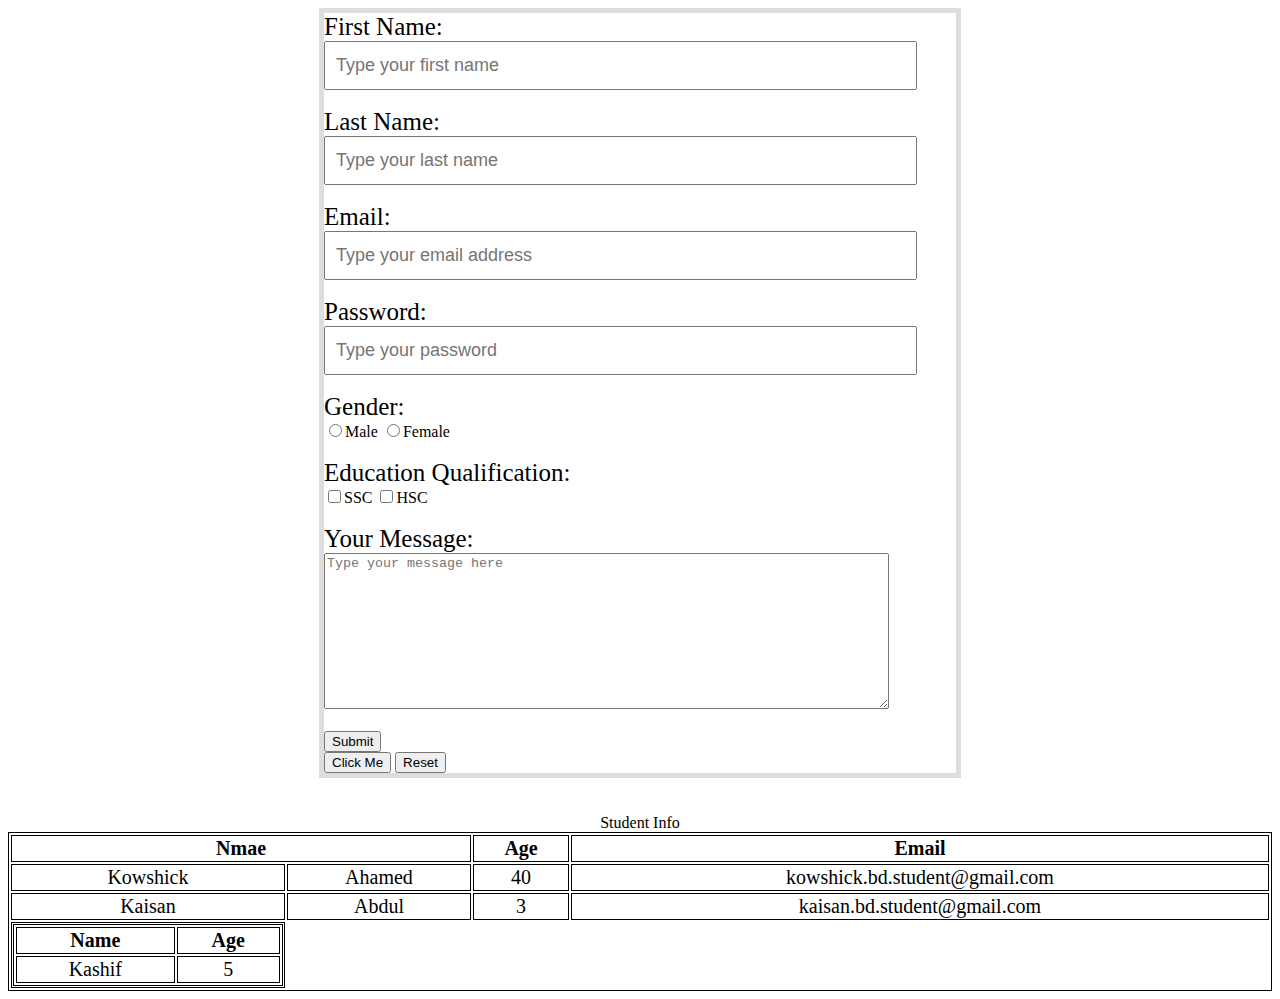
<file: formdesign619.html>
<!docttype html>
<!DOCTYPE html>
<html>
<head>
	<meta charset="utf-8">
	<meta name="viewport" content="width=device-width, initial-scale=1.0">
	<title>from</title>
	<link rel="stylesheet" type="text/css" href="css/style.css">
</head>
<body>
	<div class="wrapper" >
		<form action ="#" method="get" enctype="multipart/form-data">

			<label for="first_name">First Name:</label>
			<input type="text" placeholder="Type your first name" name="first_name" id="first_name" class="first_name" >

			<br><br>
			<label for="last_name">Last Name:</label><br>
			<input type="text" placeholder="Type your last name" name="last_name" id="last_name" class="last_name" >
			<br><br>
			<label for="email">Email:</label><br>
			<input type="text" placeholder="Type your email address" name="email" id="email" class="email" >

			<br><br>
			<label for="password">Password:</label><br>
			<input type="text" placeholder="Type your password" name="email" id="password" class="password" >

			<br><br>
			<label for="gender">Gender:</label>
			<br>
			<input type="radio" value="Male" name="gender" id="gender" class="gender"><span>Male</span>
			<input type="radio" value="Female" name="gender" id="gender" class="gender"><span>Female</span>	

			<br><br>
			<label for="">Education Qualification:</label><br>
			<input type="checkbox" value="ssc" name=""><span>SSC</span>
			<input type="checkbox" value="hsc" name=""><span>HSC</span>

			<br><br>
			<label for="message">Your Message:</label><br>
			<textarea name="" id="" cols="68" rows="10" placeholder="Type your message here" name="message" id="message" class="=message"></textarea>

			<br><br>
			<input type="submit" value="Submit"><br> <!-- Not suggested by mentor-->
			<button type="submit">Click Me</button> <!-- more usesfull this button -->
			<button type="reset">Reset</button>
		</form>
	</div>
<br><br>
	<table>
		<caption>Student Info</caption>
		<tr>
			<th colspan="2"> Nmae</th>
			<!--
			<th> First Name</th>
			<th> Last Name</th> -->
			<th>Age</th>
			<th>Email</th>
		</tr>
		<tr>
			<td>Kowshick</td>
			<td>Ahamed</td>
			<td>40</td>
			<td>kowshick.bd.student@gmail.com</td>
		</tr>
		<tr>
			<td>Kaisan</td>
			<td>Abdul</td>
			<td>3</td>
			<td>kaisan.bd.student@gmail.com</td>
		</tr>
		<tr>
			<td>
				<table>
					<tr>
						<th>Name</th>
						<th>Age</th>
					</tr>
					<tr>
						<td>Kashif</td>
						<td>5</td>
					</tr>
				</table>
			</td>
		</tr>
	</table>

</body>
</html>
</file>
<file: css/style.css>
.wrapper{
	width: 50%;
	margin: 0 auto;
	border:5px solid #ddd;
}

label{
	font-size: 25px;
}

.first_name, .last_name, .email, .password{
	width: 90%;
	height: 25px;
	padding: 10px;
	font-size: 18px;
}

.message{
		font-size: 10px;
	padding: 10px;
}

table{
	width: 100%;
	border: 1px solid black;
}
th, td{
	font-size: 20px;
	text-align: center;
	border: 1px solid black;
}
td:hover{
	background-color: #ddd;
}

h3{
	font-size: 30px;
}
/*<!-- h3 call for external css-->*/
</file>
